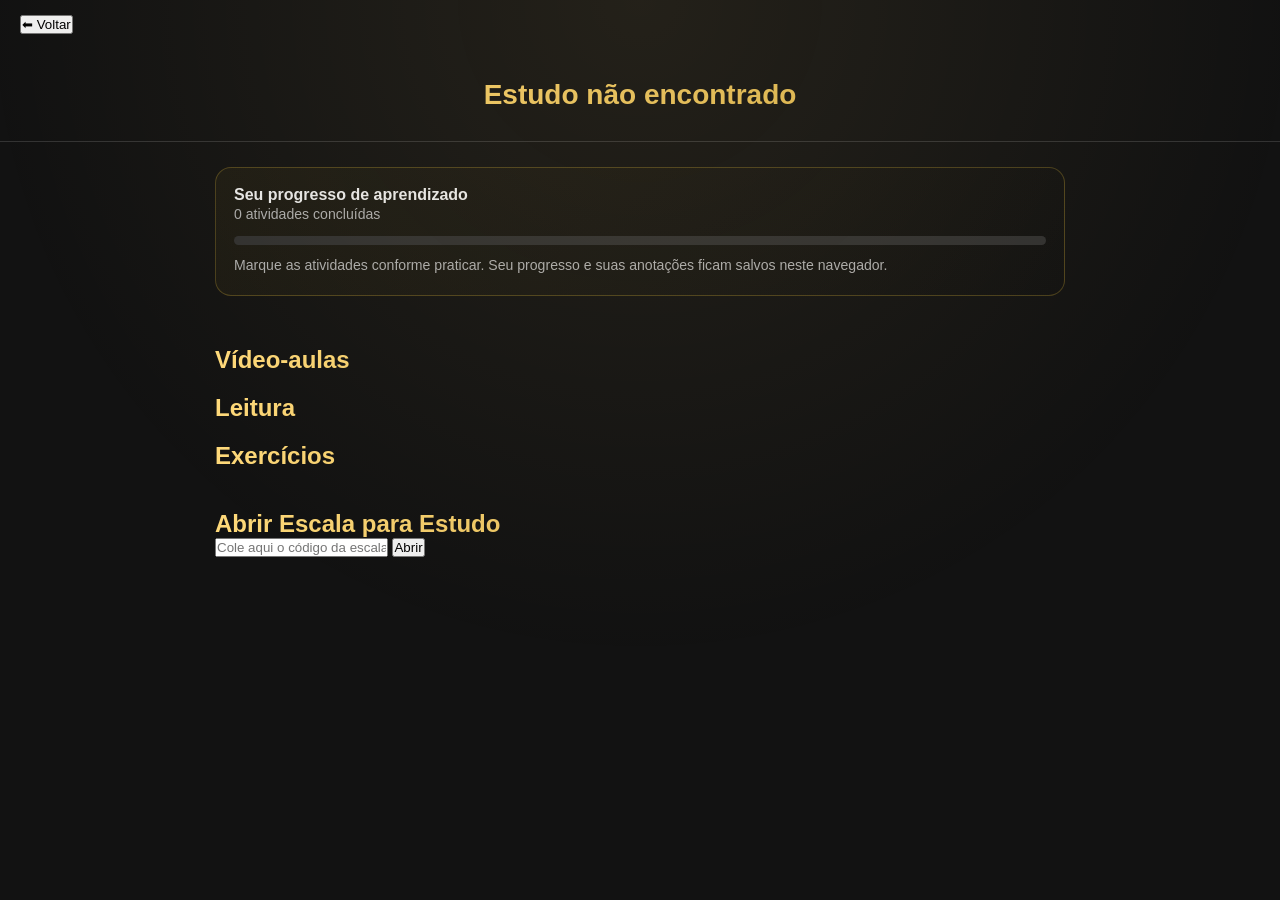
<file: estudo.html>
<!DOCTYPE html>
<html lang="pt-BR">

<head>

<meta charset="UTF-8">
<meta name="viewport" content="width=device-width, initial-scale=1">
<title>Área de Estudos</title>

<link rel="stylesheet" href="style.css">

</head>

<body class="pagina-estudo">

<!-- BARRA SUPERIOR -->
<div class="barra-voltar">

<button onclick="history.back()">
⬅ Voltar
</button>

</div>

<!-- TITULO DO ESTUDO -->
<header class="topo-estudo">

<h1 id="tituloEstudo"></h1>

</header>

<!-- CONTEUDO PRINCIPAL -->
<section class="conteudo-estudo">

<div id="studyDashboard" class="study-dashboard">
  <strong>Seu progresso de aprendizado</strong>
  <div id="studyProgressText" class="study-muted">0 atividades concluídas</div>
  <div class="study-progress"><span id="studyProgressBar"></span></div>
  <p class="study-muted">Marque as atividades conforme praticar. Seu progresso e suas anotações ficam salvos neste navegador.</p>
</div>

<div id="interactiveTools" class="study-tools"></div>
<div id="textoEstudo"></div>

<h2 id="tituloVideos">Vídeo-aulas</h2>
<div id="videosEstudo" class="videos-estudo"></div>

<h2 id="tituloLinks">Leitura</h2>
<div id="linksEstudo" class="links-estudo"></div>

<!-- AREA DE EXERCICIOS -->
<h2 id="tituloExercicios">Exercícios</h2>
<div id="exerciciosEstudo" class="exercicios-estudo"></div>

<!-- GERADOR DE ESTUDO POR CÓDIGO -->
<div class="abrir-escala">

<h2>Abrir Escala para Estudo</h2>

<input
type="text"
id="codigoEscala"
placeholder="Cole aqui o código da escala"
/>

<button type="button" onclick="abrirEscalaCodigo()">Abrir</button>
</div>
<!-- AREA ESPECIAL PARA ESCALAS -->
<div id="estudoEscala"></div>

<!-- ANOTAÇÕES -->
<h2 id="tituloAnotacoes" style="display:none;">Anotações</h2>

<textarea
id="anotacoes"
style="display:none;"
placeholder="Escreva suas anotações aqui...">
</textarea>

</section>

<script src="estudo.js"></script>

</body>
</html>
</file>
<file: style.css>
/* ================= RESET ================= */
*{margin:0;padding:0;box-sizing:border-box}
body{background:#0b0b0b;color:#f5f5f5;font-family:'Montserrat',sans-serif}

/* ================= BEM VINDO ================= */
#welcome-screen{position:fixed;inset:0;background:radial-gradient(circle at top,#1a1a1a,#000);display:flex;align-items:center;justify-content:center;z-index:999}
#welcome-screen h1{font-family:'Cinzel',serif;font-size:3rem;color:gold;text-shadow:0 0 10px rgba(255,215,0,.8);animation:fade 1.3s forwards}
@keyframes fade{0%{opacity:0}50%{opacity:1}100%{opacity:0}}
.hidden{display:none}

/* ================= HEADER ================= */
.header{min-height:70vh;background:url("assets/capa.jpg") center/cover no-repeat;position:relative;text-align:center;padding:30px 20px}
.overlay{position:absolute;inset:0;background:rgba(0,0,0,.6)}
.hero-center{position:relative;z-index:2;display:flex;flex-direction:column;align-items:center;margin-top:10vh}
.hero-logo{width:160px;border-radius:50%;background:#fff;padding:10px}

/* ================= TOPO ================= */
.topbar{position:fixed;top:0;left:0;width:100%;height:60px;background:#0b0b0b;display:flex;align-items:center;padding:0 15px;gap:10px;transform:translateY(-100%);transition:.4s;z-index:999}
.topbar.show{transform:translateY(0)}
.gold-line{position:absolute;bottom:0;left:0;width:100%;height:2px;background:linear-gradient(90deg,gold,white,gold)}
.mini-logo{width:38px;border-radius:50%;background:#fff;padding:4px}
.topbar-title{font-family:'Cinzel',serif;color:gold}

/* ================= SEÇÕES ================= */
section{padding:35px 20px}
h3{color:gold;margin-bottom:15px}

/* MINISTROS */
.ministros-grid{display:flex;gap:15px;overflow-x:auto}
.ministro{min-width:130px;background:rgba(255,255,255,.05);border-radius:15px;padding:10px;text-align:center}
.ministro img{width:70px;height:70px;border-radius:50%;object-fit:cover;margin-bottom:5px}
.ministro h4{color:gold;font-size:.8rem}
.ministro span{font-size:.65rem}
.ministro small{font-size:.6rem;opacity:.7}

/* ================= PERFIL ================= */
.perfil{padding:20px;animation:fadePerfil .3s ease}
.perfil-capa{width:100%;max-height:260px;object-fit:cover;border-radius:15px;margin-bottom:15px}
.perfil h2{color:gold}
.perfil p{font-size:.85rem;line-height:1.4;opacity:.9}
@keyframes fadePerfil{from{opacity:0;transform:translateY(10px)}to{opacity:1}}

/* ================= HINO PAGE ================= */
.hino-page{min-height:100vh;background:radial-gradient(circle at top,#111,#000);padding:25px;animation:fadeHino .4s ease}
@keyframes fadeHino{from{opacity:0;transform:scale(.95)}to{opacity:1}}

.hino-player{width:100%;height:240px;border-radius:18px;margin-bottom:15px;box-shadow:0 0 30px rgba(255,215,0,0.15)}
.hino-page textarea{width:100%;min-height:170px;background:#111;color:#fff;border-radius:12px;border:1px solid rgba(255,255,255,0.1);padding:12px;margin-top:10px}
.hino-tom select{background:#111;color:gold;border-radius:8px;margin-left:5px}

/* ================= BOTÕES ================= */
.voltar{color:#000;background:linear-gradient(45deg,gold,#fff3c4);padding:10px 16px;border-radius:14px;font-weight:bold;display:inline-block;margin-bottom:12px;box-shadow:0 0 10px rgba(255,215,0,.6)}
.cifra-btn{display:block;background:linear-gradient(45deg,gold,#fff3c4);color:#000;text-align:center;padding:14px;border-radius:18px;margin:12px 0;font-weight:bold;text-decoration:none;box-shadow:0 0 14px rgba(255,215,0,.6)}

.spotify-btn{display:block;background:#1DB954;color:#fff;text-align:center;padding:12px;border-radius:15px;font-weight:bold;margin:8px 0;text-decoration:none;box-shadow:0 0 12px rgba(29,185,84,.6)}

.youtube-btn{display:block;background:linear-gradient(45deg,#ff0000,#c80000);color:#fff;text-align:center;padding:12px;border-radius:15px;margin:12px 0;font-weight:bold;text-decoration:none;box-shadow:0 0 18px rgba(255,0,0,.7);transition:.2s}
.youtube-btn:hover{transform:translateY(-2px)}

/* ================= MODAL ESCALA ================= */
.escala-modal {
  position: fixed;
  inset: 0;
  background: rgba(0,0,0,0.85);
  display: none;
  align-items: center;
  justify-content: center;
  z-index: 99999;
}

.escala-modal.show {
  display: flex;
}

/* ================= LISTA A-Z ================= */
.az-lista{list-style:none;padding:0;margin:0}
.az-letter{margin:35px 0 10px;font-family:'Cinzel',serif;font-size:.8rem;letter-spacing:6px;color:rgba(255,215,0,.85);border-left:3px solid gold;padding-left:12px}
.az-item{padding:14px 12px;border-radius:14px;margin-bottom:8px;background:linear-gradient(135deg,rgba(255,255,255,.03),rgba(255,255,255,.01));display:flex;justify-content:space-between;align-items:center;cursor:pointer;transition:.25s}
.az-item:hover{background:linear-gradient(135deg,rgba(255,215,0,.12),rgba(255,255,255,.04));transform:translateX(4px)}
.az-item span{opacity:.55;font-size:.8rem}

/* ================= FOOTER ================= */
.footer{text-align:center;padding:30px;opacity:.7}
.footer img{width:80px;margin-bottom:10px}
/* ================= PERFIL OVERLAY ================= */

.perfil {
  position: fixed;
  inset: 0;
  z-index: 10000;

  background: radial-gradient(circle at top, #111, #000);
  overflow-y: auto;

  padding: 25px;

  animation: fadePerfil .3s ease;
}

/* garante que não empurra a página */
.perfil.hidden {
  display: none;
}

@keyframes fadePerfil {
  from {
    opacity: 0;
    transform: scale(0.96);
  }
  to {
    opacity: 1;
    transform: scale(1);
  }
}.whatsapp-btn{
  background:#25D366;
  color:white;
  padding:14px;
  border-radius:18px;
  font-size:1rem;
  font-weight:bold;
  width:100%;
  margin-top:15px;
  box-shadow:0 0 14px rgba(37,211,102,.6);
}

.escala-item{
  background:#111;
  border-radius:12px;
  padding:10px;
  margin:10px 0;
  font-size:.85rem;
}/* ===================== ESCALA BUILDER ===================== */

.escala-box {
  background: linear-gradient(180deg, #0f0f0f, #070707);
  border-radius: 18px;
  padding: 18px;
  box-shadow: 0 0 40px rgba(255,215,0,0.15);
  width: 92%;
  max-width: 420px;
}

.escala-box h3 {
  color: gold;
  text-align: center;
  margin-bottom: 15px;
}

.escala-item {
  background: rgba(255,255,255,0.05);
  border-radius: 14px;
  padding: 12px;
  margin-bottom: 12px;
  box-shadow: inset 0 0 10px rgba(0,0,0,0.6);
}

.escala-item strong {
  color: gold;
  font-size: 0.95rem;
}

.escala-item small {
  opacity: 0.7;
}

.escala-item input,
.escala-box select {
  width: 100%;
  background: #111;
  border: 1px solid rgba(255,255,255,0.15);
  color: white;
  border-radius: 10px;
  padding: 8px;
  margin-top: 6px;
}

.whatsapp-btn {
  background: linear-gradient(45deg, #25D366, #1ebe5d);
  color: black;
  font-weight: bold;
  padding: 14px;
  border-radius: 18px;
  margin-top: 15px;
  width: 100%;
  box-shadow: 0 0 20px rgba(37,211,102,0.6);
}
.btn-fechar{
  background: transparent;
  border: 1px solid rgba(255,255,255,.3);
  color: #ccc;
  padding: 10px 18px;
  border-radius: 12px;
  margin-top: 12px;
  font-size: 14px;
}

.btn-fechar:hover{
  background: rgba(255,255,255,.08);
  color: #fff;
}
.escala-fab{
  position: fixed;
  bottom: 20px;
  right: 20px;
  width: 60px;
  height: 60px;
  border-radius: 50%;
  background: linear-gradient(135deg,#f7c843,#d4a017);
  color: #111;
  font-size: 26px;
  border: none;
  box-shadow: 0 0 25px rgba(247,200,67,.6);
  z-index: 9999;
}

.escala-fab:hover{
  transform: scale(1.05);
}
/* ===================== AVALIAÇÃO DO MINISTRO ===================== */

.avaliacao-ministro {
  margin-top: 25px;
  padding: 20px;
  background: rgba(255, 215, 0, 0.05);
  border: 1px solid rgba(255, 215, 0, 0.25);
  border-radius: 12px;
}

.avaliacao-ministro h3 {
  margin-bottom: 15px;
  color: gold;
  font-family: 'Cinzel', serif;
  text-align: center;
}

.atributo {
  display: grid;
  grid-template-columns: 1fr 3fr auto;
  align-items: center;
  gap: 10px;
  margin-bottom: 12px;
}

.atributo .label {
  font-size: 0.9rem;
  white-space: nowrap;
}

.barra {
  width: 100%;
  height: 10px;
  background: rgba(255,255,255,0.15);
  border-radius: 6px;
  overflow: hidden;
}

.fill {
  height: 100%;
  border-radius: 6px;
  transition: width 0.8s ease, background 0.5s ease;
}

.atributo .valor {
  font-size: 0.85rem;
  color: gold;
}
.galeria-sonora {
  padding: 40px 20px;
  background: linear-gradient(to bottom, #111, #000);
  text-align: center;
}

.audio-control {
  display: flex;
  justify-content: center;
  align-items: center;
  gap: 15px;
  margin-bottom: 20px;
  color: #d4af37; /* dourado */
  font-family: 'Cinzel', serif;
}

#audioToggle {
  background: none;
  border: 1px solid #d4af37;
  color: #d4af37;
  padding: 8px 14px;
  border-radius: 20px;
  font-size: 18px;
  cursor: pointer;
}

.carousel {
  overflow: hidden;
  max-width: 100%;
  border-radius: 12px;
}

.carousel-track {
  display: flex;
  width: max-content;
  animation: slide 25s linear infinite;
}

.carousel-track img {
  width: 300px;
  height: 200px;
  object-fit: cover;
  margin-right: 12px;
  border-radius: 10px;
}

/* animação */
@keyframes slide {
  from { transform: translateX(0); }
  to { transform: translateX(-50%); }
}

/* mobile */
@media (max-width: 600px) {
  .carousel-track img {
    width: 220px;
    height: 150px;
  }
}
.busca-hinos{
  display:flex;
  align-items:center;
  gap:10px;
  margin-bottom:15px;
  background:rgba(255,255,255,0.05);
  padding:10px 14px;
  border-radius:14px;
}

.busca-hinos input{
  flex:1;
  background:transparent;
  border:none;
  color:white;
  font-size:0.9rem;
  outline:none;
}

.busca-hinos input::placeholder{
  color:rgba(255,255,255,0.5);
}
/* ===============================
   AJUSTES VISUAIS – MOBILE / GITHUB PAGES
   =============================== */

/* Layer de luz global */
body::before {
  content: "";
  position: fixed;
  inset: 0;
  background: radial-gradient(
    circle at top,
    rgba(255, 215, 120, 0.08),
    transparent 60%
  );
  pointer-events: none;
  z-index: 0;
}

/* Cartões / Seções – profundidade real */
.card,
.section,
.box,
.item,
.container {
  background: linear-gradient(180deg, #1a1a1a, #0f0f0f);
  border: 1px solid rgba(255, 215, 120, 0.15);
  box-shadow:
    0 10px 30px rgba(0, 0, 0, 0.8),
    inset 0 1px 0 rgba(255, 255, 255, 0.05);
}

/* Dourado com vida */
.gold,
h1,
h2,
h3 {
  background: linear-gradient(135deg, #ffda7b, #c9a13a);
  -webkit-background-clip: text;
  -webkit-text-fill-color: transparent;
}

/* Fallback para blur */
.glass,
.modal,
.box {
  background: rgba(20, 20, 20, 0.85);
}

@supports (backdrop-filter: blur(10px)) {
  .glass,
  .modal,
  .box {
    background: rgba(20, 20, 20, 0.55);
    backdrop-filter: blur(12px);
  }
}

/* Melhor leitura no mobile */
body {
  color: #eaeaea;
}
/* letras filtro */

.filtro-letras{
  display:flex;
  overflow-x:auto;
  gap:10px;
  padding:8px 0;
  margin:8px 0 15px 0;
  scrollbar-width:none; /* Firefox */
}

.filtro-letras::-webkit-scrollbar{
  display:none; /* Chrome */
}

.letra-btn{
  flex:0 0 auto;
  background:transparent;
  color:gold;
  border:none;
  font-size:15px;
  font-weight:600;
  cursor:pointer;
  padding:4px 6px;
  transition:0.2s;
  opacity:0.6;
}

.letra-btn.ativa{
  opacity:1;
  border-bottom:2px solid gold;
}

/* Área de Estudo */

.area-estudos {
  margin-top: 40px;
  text-align: center;
}

.titulo-estudos {
  color: #d4af37;
  margin-bottom: 20px;
}

/* CARROSSEL */

.estudos-carrossel {
  display: flex;
  overflow-x: auto;
  gap: 18px;
  padding: 10px 14px;
  scroll-snap-type: x mandatory;
  scroll-behavior: smooth;
}

/* BOTÃO */

.estudo-btn {
  min-width: 90px;
  text-align: center;
  cursor: pointer;
  scroll-snap-align: center;
}

/* CÍRCULO */

.estudo-btn .icone {
  width: 70px;
  height: 70px;
  border-radius: 50%;
  
  background: #2a2a2a;
  
  display: flex;
  align-items: center;
  justify-content: center;
  
  box-shadow:
    inset 0 2px 4px rgba(0, 0, 0, 0.6),
    0 4px 10px rgba(0, 0, 0, 0.4);
}

/* ÍCONE SVG */

.estudo-btn .icone img {
  width: 32px;
  height: 32px;
  filter: brightness(0) saturate(100%) invert(73%) sepia(43%) saturate(650%) hue-rotate(8deg) brightness(95%) contrast(92%);
}

/* TEXTO */

.estudo-btn span {
  display: block;
  margin-top: 8px;
  font-size: 0.85rem;
  color: #d4af37;
  border-bottom: 1px solid #d4af37;
  padding-bottom: 3px;
}

/* ================================================= */
/* PÁGINA DE ESTUDO */
/* ================================================= */

.pagina-estudo {
  background: #121212;
  color: #e6e6e6;
  font-family: Arial, sans-serif;
}

/* TOPO */

.topo-estudo {
  padding: 30px;
  text-align: center;
  border-bottom: 1px solid #333;
}

#tituloEstudo {
  color: #d4af37;
  font-size: 28px;
}

/* CONTEÚDO */

.conteudo-estudo {
  padding: 25px;
  max-width: 900px;
  margin: auto;
}

/* VÍDEOS */

.videos-estudo {
  display: flex;
  gap: 20px;
  overflow-x: auto;
  margin-top: 20px;
}

.videos-estudo iframe {
  border-radius: 10px;
  border: 1px solid #333;
}

/* LINKS */

.links-estudo {
  margin-top: 20px;
}

.links-estudo a {
  display: block;
  color: #d4af37;
  text-decoration: none;
  margin: 8px 0;
}

.links-estudo a:hover {
  text-decoration: underline;
}
.icone-estudo{
width:34px;
height:34px;
filter: brightness(0) saturate(100%) invert(77%) sepia(39%) saturate(646%) hue-rotate(6deg) brightness(92%) contrast(89%);
}
.subtitulo-estudo{

color:#d4af37;
margin-top:30px;
font-size:22px;

}

.paragrafo-estudo{

line-height:1.7;
margin-top:12px;
color:#ddd;

}

.video-card{

min-width:300px;
text-align:center;

}

.video-card p{

margin-top:8px;
color:#d4af37;

}

.link-estudo{

display:block;
padding:10px;
border:1px solid #333;
border-radius:8px;
margin:10px 0;
color:#d4af37;
text-decoration:none;

}

.link-estudo:hover{

background:#1b1b1b;

}

.exercicios-estudo{

margin-top:40px;

}

.exercicio-card{

background:#1b1b1b;
border:1px solid #333;
padding:15px;
border-radius:10px;
margin-top:15px;

}

.exercicio-card h4{

color:#d4af37;
margin-bottom:6px;

}

.exercicio-card p{

color:#ccc;

}
.bloco-estudo{

margin-top:40px;

}

.bloco-estudo iframe{

width:100%;
height:380px;
border-radius:10px;
border:1px solid #333;

}

.cifra{

background:#1c1c1c;
padding:20px;
margin-top:10px;
border-radius:8px;

}

textarea{

width:100%;
height:160px;
margin-top:20px;

background:#1c1c1c;
color:white;

border:none;

padding:15px;

border-radius:10px;

}
.voltar-estudo{

position:absolute;
left:20px;
top:20px;

background:none;
border:1px solid #d4af37;

color:#d4af37;

padding:6px 12px;

border-radius:6px;

cursor:pointer;

font-size:14px;

}

.voltar-estudo:hover{

background:#d4af37;
color:#121212;

}
.barra-voltar{

padding:15px 20px;

}
/* --- Ajustes para o modal de escala: limitar altura e permitir scroll interno --- */
.escala-modal {
  position: fixed;
  inset: 0;
  display: none;                /* controlado pela classe .show */
  align-items: center;
  justify-content: center;
  background: rgba(0,0,0,0.55);
  z-index: 1200;
  padding: 20px;
  -webkit-overflow-scrolling: touch;
}

.escala-modal.show {
  display: flex;
}

/* caixa interna */
.escala-box {
  width: 100%;
  max-width: 920px;              /* ajusta conforme layout */
  background: #0f0f0f;           /* mantenha a cor do site */
  border-radius: 12px;
  padding: 18px;
  box-shadow: 0 12px 30px rgba(0,0,0,0.6);
  box-sizing: border-box;

  /* limite de altura e scroll interno */
  max-height: calc(100vh - 80px);
  overflow: auto;
  position: relative;
}

/* garante espaço extra no final para os botões não ficarem sobre o conteúdo */
.escala-box #escalaLista {
  padding-bottom: 90px;
}

/* actions (botões) fixos na base da caixa — ficam sempre visíveis */
.escala-box .whatsapp-btn,
.escala-box .btn-fechar {
  position: sticky;
  bottom: 12px;
  display: inline-block;
  margin: 8px 8px 0 0;
  z-index: 2;
}

/* se preferir, alinhar os botões à direita */
.escala-box .whatsapp-btn {
  float: right;
}

/* estilo opcional para suavizar */
.escala-box .btn-fechar {
  background: transparent;
  color: #ddd;
  border: none;
  font-size: 0.95rem;
}
/* ======= Escala modal — footer, botão enviar central e botão fechar pequeno ======= */

/* container do modal já é .escala-box (não tocar) */
/* área rolável: garante espaço extra para o footer */
.escala-body {
  flex: 1 1 auto;
  overflow: auto;
  padding-right: 6px;
  -webkit-overflow-scrolling: touch;
  padding-bottom: 120px; /* espaço para o footer fixo — evita corte do conteúdo */
}

/* footer fixo (sticky) */
.escala-footer{

  position:sticky;
  bottom:0;

  display:flex;
  justify-content:center;
  align-items:center;
  gap:12px; /* espaço entre os botões */

  padding:16px;

  background:linear-gradient(180deg, rgba(10,10,10,0), rgba(6,6,6,0.95));
}

.whatsapp-btn{

  display:inline-flex;
  align-items:center;
  justify-content:center;

  width:300px;
  height:42px;

  border:none;
  border-radius:12px;

  font-size:15px;
  font-weight:bold;
  color:black;

  background:linear-gradient(180deg,#3cff8f,#25D366);

  cursor:pointer;

  box-shadow:
    0 6px 14px rgba(0,0,0,0.5),
    0 0 20px rgba(37,211,102,0.9),
    0 0 45px rgba(37,211,102,0.6),
    inset 0 4px 6px rgba(255,255,255,0.35),
    inset 0 -6px 10px rgba(0,0,0,0.35);

  transition:all .18s ease;
}
.whatsapp-btn:hover{
  transform:translateY(-2px);

  box-shadow:
    0 12px 22px rgba(0,0,0,0.6),
    0 0 28px rgba(37,211,102,1),
    0 0 60px rgba(37,211,102,0.8),
    inset 0 4px 6px rgba(255,255,255,0.4),
    inset 0 -6px 10px rgba(0,0,0,0.35);
}

.whatsapp-btn:active{
  transform:translateY(2px);
}
/* BOTÃO FECHAR — pequeno circular com X amarelo */
.escala-footer .btn-fechar {

  position: static; /* remove o posicionamento absoluto */

  width: 42px;
  height: 42px;

  border-radius: 50%;

  display: flex;
  align-items: center;
  justify-content: center;

  background: linear-gradient(180deg,#0b0b0b,#141414);
  color: #d4af37;

  border: 1px solid rgba(212,175,55,0.06);

  box-shadow:
    0 10px 24px rgba(0,0,0,0.55),
    inset 0 6px 12px rgba(255,255,255,0.02);

  cursor: pointer;

  font-size: 18px;

  padding: 0;
}

/* mantém escondido qualquer texto */
.escala-footer .btn-fechar span{
  display:none;
}
/* evita que o botão whatsapp seja cortado em telas pequenas */
.escala-footer .whatsapp-btn { min-width: 220px; max-width: calc(100% - 120px); box-sizing: border-box; }

.iframe-cifra{
width:100%;
height:500px;
border:none;
margin-top:10px;
}

.cifra-estudo{
margin-top:15px;
}
.cifra-estudo iframe{
filter:none !important;
mix-blend-mode: normal !important;
background:white !important;
}


/* ================= EFEITO BOTÃO ESTUDO (CORRIGIDO) ================= */

.estudo-btn{
  position: relative;
  transition: all 0.2s ease;
  overflow: hidden; /* importante */
}

/* garante que o conteúdo fique na frente */
.estudo-btn *{
  position: relative;
  z-index: 2;
}

/* brilho fica atrás */
.estudo-btn::after{
  content:"";
  position:absolute;
  top:0;
  left:-120%;
  width:120%;
  height:100%;

  background: linear-gradient(
    120deg,
    transparent,
    rgba(255,215,0,0.4),
    transparent
  );

  transition:0.5s;
  z-index: 1; /* FICA ATRÁS */
}

/* animação */
.estudo-btn:hover::after{
  left:120%;
}

/* HOVER */
.estudo-btn:hover{
  transform: translateY(-4px) scale(1.05);
}

/* CLICK */
.estudo-btn:active{
  transform: scale(0.92);
}

/* glow no círculo */
.estudo-btn:hover .icone{
  box-shadow:
    0 0 12px rgba(255,215,0,0.7),
    0 0 25px rgba(255,215,0,0.3);
}
/* REMOVE O HIGHLIGHT AZUL AO TOCAR */
.estudo-btn{
  -webkit-tap-highlight-color: transparent;
  outline: none;
}

/* remove foco padrão */
.estudo-btn:focus{
  outline: none;
}

/* remove aquele brilho estranho em alguns casos */
.estudo-btn:active{
  outline: none;
}

/* =================================================
   CADASTRO DE HINOS
================================================= */
.repertorio-heading{display:flex;align-items:center;justify-content:space-between;gap:14px;flex-wrap:wrap;margin-bottom:16px}
.repertorio-heading h3{margin:0}
.btn-add-hino{border:0;border-radius:12px;padding:11px 16px;background:linear-gradient(135deg,#f6d879,#c9a13a);color:#17130a;font-weight:800;cursor:pointer}
.cadastro-hino-box{max-width:520px;max-height:88vh;overflow:auto;position:relative}
.cadastro-hino-box h3{text-align:left;margin:4px 40px 6px 0}
.cadastro-hint{color:#aaa;font-size:.86rem;margin-bottom:16px}
.modal-close{position:absolute;right:14px;top:14px;border:1px solid #555;background:#171717;color:#fff;border-radius:50%;width:36px;height:36px}
#formNovoHino{display:grid;gap:8px}
#formNovoHino label{color:#d9bd68;font-size:.84rem;margin-top:7px}
#formNovoHino input,#formNovoHino select{box-sizing:border-box;width:100%;background:#171717;color:#fff;border:1px solid #454545;border-radius:10px;padding:12px;font:inherit}
.input-with-action{display:flex;gap:8px}
.input-with-action input{flex:1;min-width:0}
.input-with-action button{width:48px;border:1px solid #b89537;border-radius:10px;background:#292315;color:#f7d66e;font-size:1.15rem}
.cadastro-actions{display:flex;gap:10px;margin-top:12px}
.cadastro-actions button{flex:1;padding:12px;border-radius:10px;border:0;font-weight:700}
.btn-secondary{background:#333;color:#eee}
.form-feedback{min-height:1em;color:#f1d37c;font-size:.82rem;margin:2px 0}

/* =================================================
   ESTUDOS INTERATIVOS
================================================= */
.study-dashboard{max-width:1000px;margin:0 auto 28px;padding:18px;background:linear-gradient(135deg,#1c1a13,#111);border:1px solid rgba(212,175,55,.28);border-radius:16px}
.study-progress{height:9px;background:#303030;border-radius:20px;overflow:hidden;margin:10px 0}
.study-progress span{display:block;height:100%;background:linear-gradient(90deg,#b58b24,#f5dc83);width:0;transition:width .25s}
.study-tools{display:grid;grid-template-columns:repeat(auto-fit,minmax(220px,1fr));gap:14px;margin:22px 0}
.study-tool-card,.study-lesson,.study-exercise{background:#1b1b1b;border:1px solid #39332a;border-radius:14px;padding:16px;margin:12px 0}
.study-tool-card h3,.study-lesson h3,.study-exercise h3{color:#e2c66e;margin:0 0 10px}
.study-tool-card select,.study-tool-card input,.study-tool-card button,.study-tool-card textarea,.study-exercise button{max-width:100%;box-sizing:border-box}
.study-tool-card select,.study-tool-card input{background:#101010;color:#fff;border:1px solid #555;padding:10px;border-radius:9px}
.study-action{background:linear-gradient(135deg,#e7ca72,#b28a2a);color:#15110a;border:0;border-radius:9px;padding:10px 14px;font-weight:700;cursor:pointer}
.study-muted{color:#aaa;font-size:.88rem;line-height:1.55}
.scale-notes{display:flex;flex-wrap:wrap;gap:8px;margin:12px 0}
.scale-note{padding:10px 12px;border-radius:9px;background:#29251b;border:1px solid #66552c;color:#ffe8a1;font-weight:700}
.study-chord-grid{display:grid;grid-template-columns:repeat(auto-fit,minmax(120px,1fr));gap:8px}
.study-chord{background:#242424;padding:12px;border-radius:10px;text-align:center;border:1px solid #444}
.study-check{display:flex;gap:10px;align-items:flex-start;margin:12px 0;color:#ddd;line-height:1.45}
.study-check input{accent-color:#d5b14f;margin-top:4px}
.study-quiz-option{display:block;width:100%;text-align:left;background:#252525;color:#eee;border:1px solid #555;padding:11px;border-radius:9px;margin:7px 0}
.study-quiz-option.correct{border-color:#3a9c65;background:#173324}
.study-quiz-option.wrong{border-color:#c55;background:#351818}
.study-feedback{min-height:1.3em;color:#e5ca78;font-size:.9rem;margin-top:8px}
.study-notes{width:100%;min-height:120px;box-sizing:border-box;background:#111;color:#eee;border:1px solid #555;border-radius:10px;padding:12px}
.metronome-display{font-size:2rem;color:#f2d67b;font-weight:800;margin:10px 0}
.metronome-beat{display:inline-block;width:14px;height:14px;border-radius:50%;background:#444;margin:0 5px}
.metronome-beat.active{background:#f4d46d;box-shadow:0 0 14px #e9c65e}
@media(max-width:600px){.cadastro-hino-box{width:100%;padding:16px}.repertorio-heading{align-items:stretch}.repertorio-heading .btn-add-hino{width:100%}.study-dashboard{padding:14px}}
</file>
